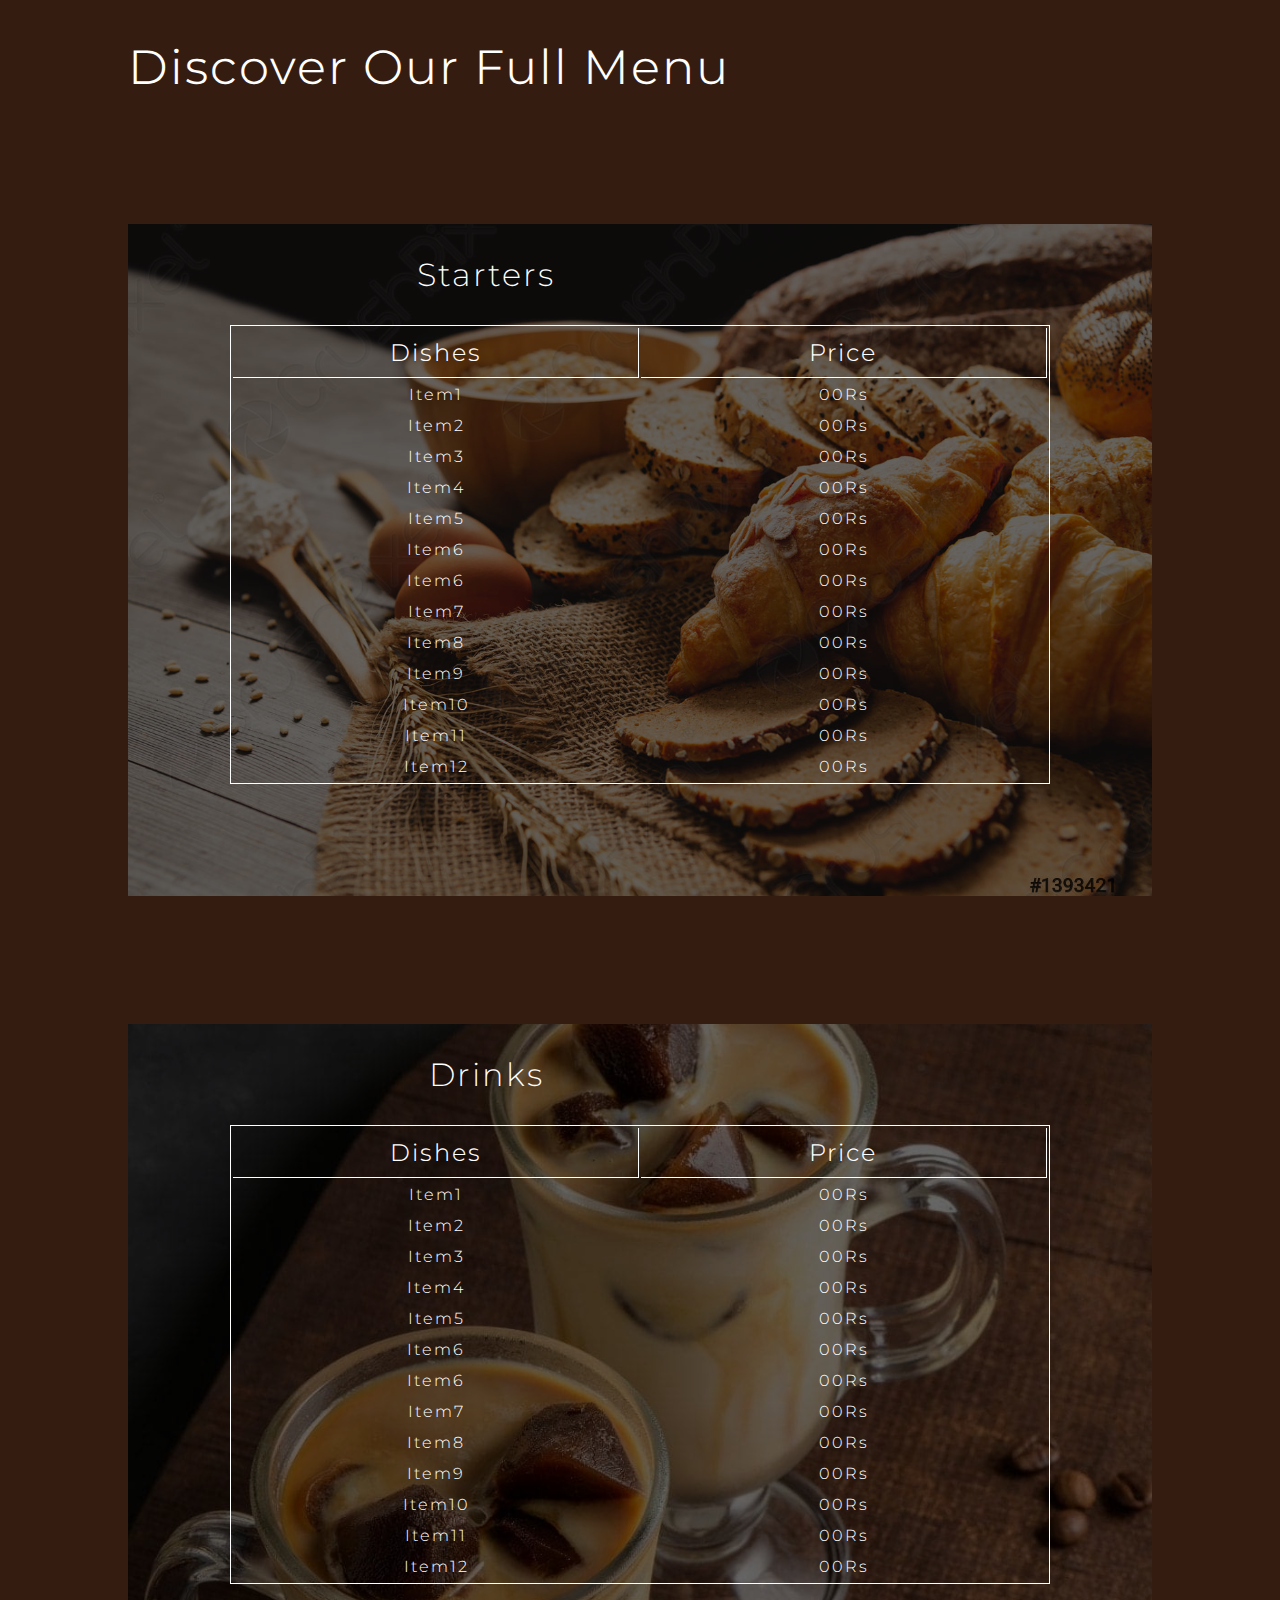
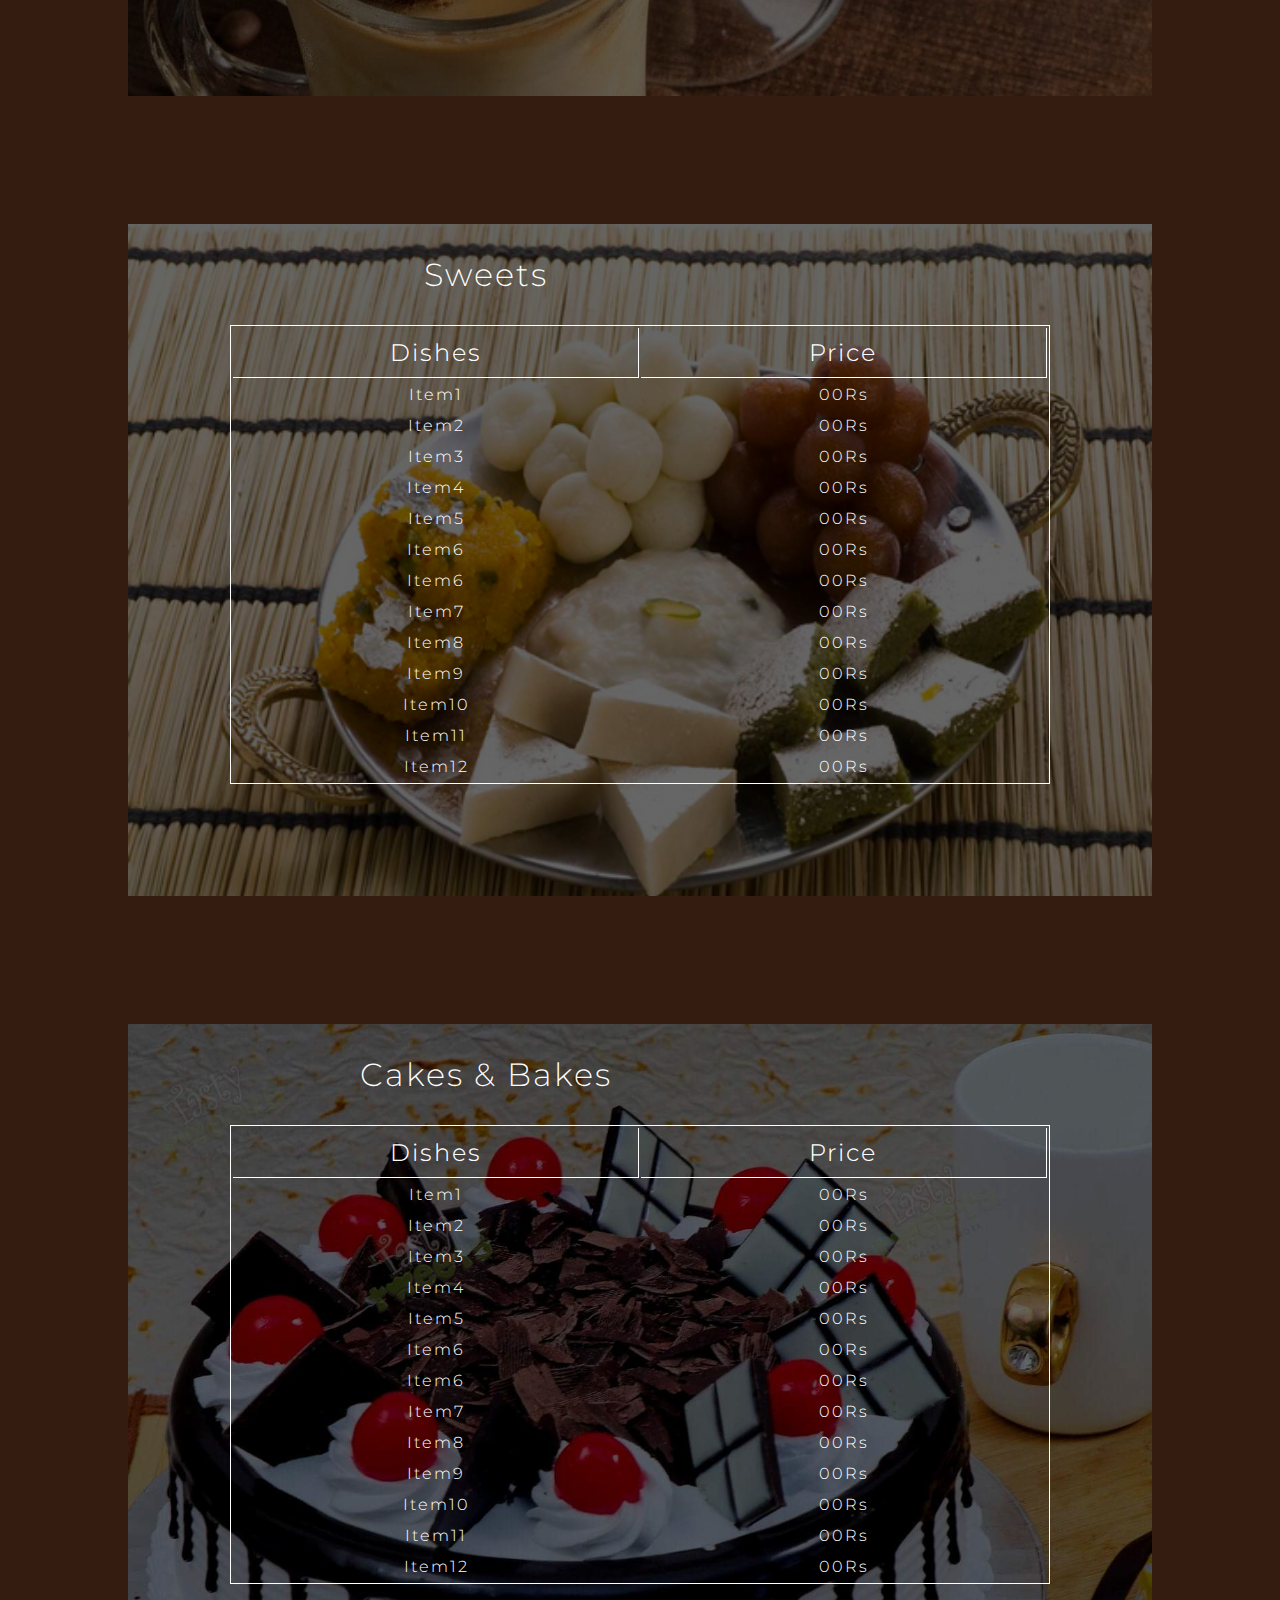
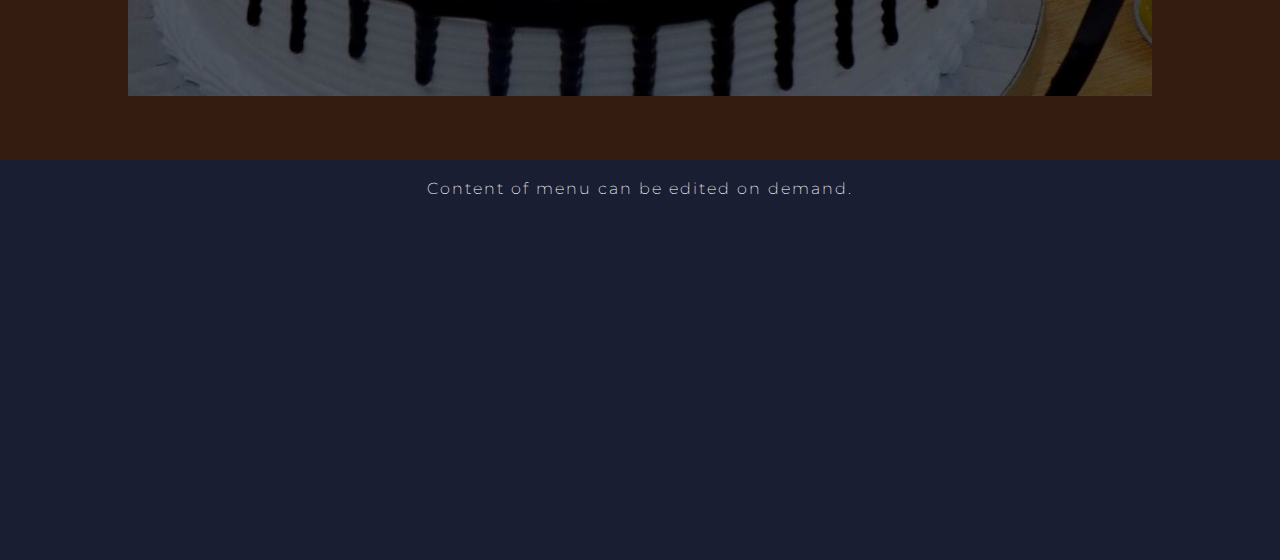
<file: Menu.html>
<!DOCTYPE html>
<html lang="en">
<head>
      <meta charset="UTF-8">
      <meta name="viewport" content="width=device-width, initial-scale=0.5"/>
      <link rel="stylesheet" href="MenuPage.css">
      <link href="https://fonts.googleapis.com/css2?family=Montserrat:wght@158;400&display=swap" rel="stylesheet">
      <title>Menu</title>
</head>
<body>
    <section>
          <h1>Discover Our Full Menu</h1>            
      <div class="Box1" id="starters">
            <h1>Starters</h1>
            <table>
                  <tr>
                        <th>Dishes</th>
                        <th>Price</th>
                  </tr>
                  <div id="#hline"></div>
                  <tr>
                        <td>Item1</td>
                        <td>00Rs</td>                        
                  </tr>
                  <tr>
                        <td>Item2</td>
                        <td>00Rs</td>
                  </tr>
                 <tr>
                        <td>Item3</td>
                        <td>00Rs</td>
                 </tr>
                 <tr>
                        <td>Item4</td>
                        <td>00Rs</td>
                 </tr>
                       <tr>
                        <td>Item5</td>
                        <td>00Rs</td>                        
                  </tr>
                  <tr>
                        <td>Item6</td>
                        <td>00Rs</td>
                  </tr>
                 <tr>
                        <td>Item6</td>
                        <td>00Rs</td>
                 </tr>
                 <tr>
                        <td>Item7</td>
                        <td>00Rs</td>
                 </tr>
                 <tr>
                        <td>Item8</td>
                        <td>00Rs</td>                        
                  </tr>
                  <tr>
                        <td>Item9</td>
                        <td>00Rs</td>
                  </tr>
                 <tr>
                        <td>Item10</td>
                        <td>00Rs</td>
                 </tr>
                 <tr>
                        <td>Item11</td>
                        <td>00Rs</td>
                 </tr>
                      <tr>
                        <td>Item12</td>
                        <td>00Rs</td>                        
                  </tr>
                                                  
            </table>
      </div>
      <div class="Box1" id="drinks">
            <h1>Drinks</h1>
                      <table>
                  <tr>
                        <th>Dishes</th>
                        <th>Price</th>
                  </tr>
                  <div id="#hline"></div>
                  <tr>
                        <td>Item1</td>
                        <td>00Rs</td>                        
                  </tr>
                  <tr>
                        <td>Item2</td>
                        <td>00Rs</td>
                  </tr>
                 <tr>
                        <td>Item3</td>
                        <td>00Rs</td>
                 </tr>
                 <tr>
                        <td>Item4</td>
                        <td>00Rs</td>
                 </tr>
                       <tr>
                        <td>Item5</td>
                        <td>00Rs</td>                        
                  </tr>
                  <tr>
                        <td>Item6</td>
                        <td>00Rs</td>
                  </tr>
                 <tr>
                        <td>Item6</td>
                        <td>00Rs</td>
                 </tr>
                 <tr>
                        <td>Item7</td>
                        <td>00Rs</td>
                 </tr>
                 <tr>
                        <td>Item8</td>
                        <td>00Rs</td>                        
                  </tr>
                  <tr>
                        <td>Item9</td>
                        <td>00Rs</td>
                  </tr>
                 <tr>
                        <td>Item10</td>
                        <td>00Rs</td>
                 </tr>
                 <tr>
                        <td>Item11</td>
                        <td>00Rs</td>
                 </tr>
                      <tr>
                        <td>Item12</td>
                        <td>00Rs</td>                        
                  </tr>
                                          
            </table>

      </div>
      <div class="Box1" id="sweets">
            <h1>Sweets</h1>
                              <table>
                  <tr>
                        <th>Dishes</th>
                        <th>Price</th>
                  </tr>
                  <div id="#hline"></div>
                  <tr>
                        <td>Item1</td>
                        <td>00Rs</td>                        
                  </tr>
                  <tr>
                        <td>Item2</td>
                        <td>00Rs</td>
                  </tr>
                 <tr>
                        <td>Item3</td>
                        <td>00Rs</td>
                 </tr>
                 <tr>
                        <td>Item4</td>
                        <td>00Rs</td>
                 </tr>
                       <tr>
                        <td>Item5</td>
                        <td>00Rs</td>                        
                  </tr>
                  <tr>
                        <td>Item6</td>
                        <td>00Rs</td>
                  </tr>
                 <tr>
                        <td>Item6</td>
                        <td>00Rs</td>
                 </tr>
                 <tr>
                        <td>Item7</td>
                        <td>00Rs</td>
                 </tr>
                 <tr>
                        <td>Item8</td>
                        <td>00Rs</td>                        
                  </tr>
                  <tr>
                        <td>Item9</td>
                        <td>00Rs</td>
                  </tr>
                 <tr>
                        <td>Item10</td>
                        <td>00Rs</td>
                 </tr>
                 <tr>
                        <td>Item11</td>
                        <td>00Rs</td>
                 </tr>
                      <tr>
                        <td>Item12</td>
                        <td>00Rs</td>                        
                  </tr>
  
                 </tr>                           
            </table>

      </div>
      <div class="Box1" id="cakes">
             <h1>Cakes & Bakes</h1>
                                  <table>
                  <tr>
                        <th>Dishes</th>
                        <th>Price</th>
                  </tr>
                  <div id="#hline"></div>
                  <tr>
                        <td>Item1</td>
                        <td>00Rs</td>                        
                  </tr>
                  <tr>
                        <td>Item2</td>
                        <td>00Rs</td>
                  </tr>
                 <tr>
                        <td>Item3</td>
                        <td>00Rs</td>
                 </tr>
                 <tr>
                        <td>Item4</td>
                        <td>00Rs</td>
                 </tr>
                       <tr>
                        <td>Item5</td>
                        <td>00Rs</td>                        
                  </tr>
                  <tr>
                        <td>Item6</td>
                        <td>00Rs</td>
                  </tr>
                 <tr>
                        <td>Item6</td>
                        <td>00Rs</td>
                 </tr>
                 <tr>
                        <td>Item7</td>
                        <td>00Rs</td>
                 </tr>
                 <tr>
                        <td>Item8</td>
                        <td>00Rs</td>                        
                  </tr>
                  <tr>
                        <td>Item9</td>
                        <td>00Rs</td>
                  </tr>
                 <tr>
                        <td>Item10</td>
                        <td>00Rs</td>
                 </tr>
                 <tr>
                        <td>Item11</td>
                        <td>00Rs</td>
                 </tr>
                      <tr>
                        <td>Item12</td>
                        <td>00Rs</td>                        
                  </tr>
                                           
            </table>

      </div>
    </section>
    <footer>
          <br><center><p>Content of menu can be edited on demand.</p></center>
    </footer>
</body>
</html>
</file>
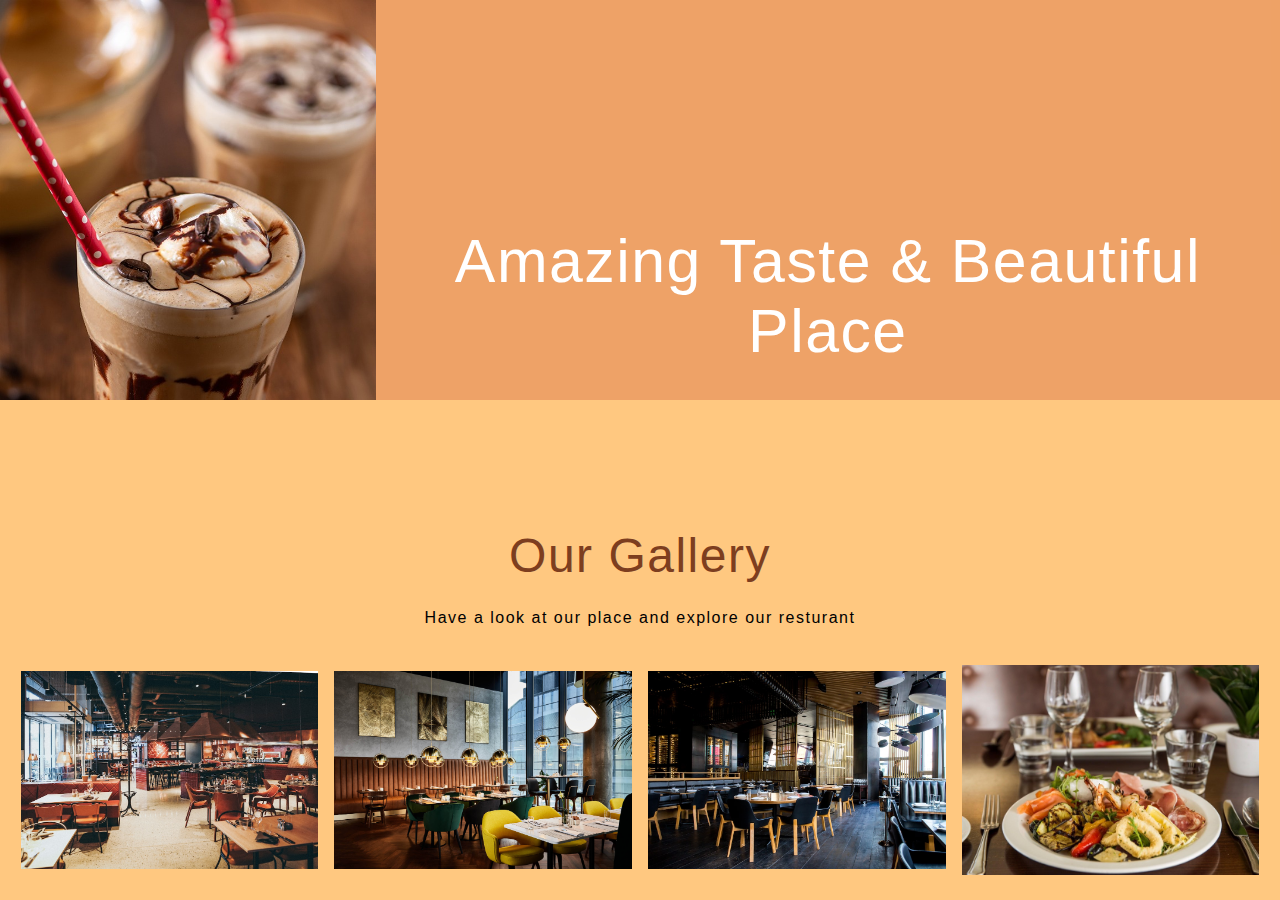
<file: OurGallery.html>
<!DOCTYPE html>
<html>
      <meta name="viewport" content="width= device-width, initial-scale=0.5">
      <head>
            <link rel="preconnect" href="https://fonts.googleapis.com">
            <link rel="preconnect" href="https://fonts.gstatic.com" crossorigin>
            <link rel="stylesheet" href="OurGallery.css">
            <script src="Slider.js"></script>
      </head>
      <body>
            <header>
                  <div id="half"></div>
                  <div id="2half"><h6>Amazing Taste & Beautiful Place</h6></div>
            </header>
                       
            <h1 id="heading">Our Gallery</h1>
            <p id="subheading">Have a look at our place and explore our resturant</p>
            <div class="row">                
                  <div class="column">
                        <img src="Photo1.jpg" style="width:100%" onclick="openModal();currentSlide(1)" class="hover-shadow cursor">
                  </div>
                  
                  <div class="column">
                        <img src="Photo2.jpg" style="width:100%" onclick="openModal();currentSlide(2)" class="hover-shadow cursor">
                  </div>
                  
                  <div class="column">
                        <img src="Photo3.jpg" style="width:100%" onclick="openModal();currentSlide(3)" class="hover-shadow cursor">
                  </div>
                  
                  <div class="column">
                        <img src="Photo4.jpg" style="width:100%" onclick="openModal();currentSlide(3)" class="hover-shadow cursor">
                  </div>
              
            </div>
            
            <div id="myModal" class="modal">
                  <span class="close cursor" onclick="closeModal()">&times;</span>
                  <div class="modal-content">
                        
                        <div class="mySlides">
                              <div class="numbertext">1 / 4</div>
                              <img src="Photo1.jpg" style="width:100%">
                        </div>
                        
                        <div class="mySlides">
                              <div class="numbertext">2 / 4</div>
                              <img src="Photo2.jpg" style="width:100%">
                        </div>
                        
                        <div class="mySlides">
                              <div class="numbertext">3 / 4</div>
                              <img src="Photo3.jpg" style="width:100%">
                        </div> 
                        
                         <div class="mySlides">
                              <div class="numbertext">4 / 4</div>
                              <img src="Photo4.jpg" style="width:100%">
                        </div> 
                        
                        <a class="prev" onclick="plusSlides (-1)">&#10094;</a> 
                        <a class="next" onclick="plusSlides (1)">&#10095;</a>
                        <div class="caption-container">
                              <p id="caption"></p>
                        </div>
                        
                        
                        <div class="column">
                              <img class="demo cursor" src="Photo1.jpg" style="width:100%" onclick="currentSlide(1)" alt="Dinning Area No.1">
                        </div>
                        
                        
                        <div class="column">
                              <img class="demo cursor" src="Photo2.jpg" style="width:100%" onclick="currentSlide(2)" alt="Dinning Area No. 2">
                        </div>
                        
                        
                        <div class="column">
                              <img class="demo cursor" src="Photo3.jpg" style="width:100%" onclick="currentSlide(3)" alt="Dinning Area No.3">
                        </div>
                        
                        
                          <div class="column">
                              <img class="demo cursor" src="Photo4.jpg" style="width:100%" onclick="currentSlide(3)" alt="Dinning Area No.3">
                        </div>
                        
                        
                  </div>
            </div>
            
            
                                         
      </body>
</html>
</file>
<file: MenuPage.css>
*{margin: 0;padding: 0;
box-sizing: border-box;
font-family: 'Montserrat', sans-serif;
letter-spacing: 2px;
}

body{
      background: #341c11;
      color: white;
      display: list-item;
      list-style: none;
      align-items: center;
      justify-content: center;
      align-items: center;
}

h1{
      font-size: 3rem;
      font-weight: 350;
      /*text-align: center;*/
      margin: 3% 40% 0 10%;
}
.Box1{
      width: 80%;
      height: 42rem;
     /* background: rgba(0,0,0,0.7) url("Background4.jpg");
      background-blend-mode: darken;
      background-size: cover;*/
      margin : 10% 10% 5% 10%;
}
.Box1 h1{ text-align: center;
font-size: 2rem; 
font-weight: 270;
padding: 3% ;}

footer{
      background: #1a1e33;
      width: 100%;
      height: 25rem;
}
table{width: 80%; 
border: 1px solid white;
margin: 0% 10% 20% 10%;}


th{ width: 50%;
border-bottom: 1px solid white;
border-right: 1px solid white;
font-weight: 320;
margin: 0;
padding: 10px;
font-size: 1.5rem;}

td{ width: 50%;
/*border-left: 1px solid white;*/
font-weight: 300;
margin: 0;
padding: 5px;
font-size: 1rem;
text-align: center;}

#hline{
      width: 100%;
      height: 1px solid white;
}

#starters{
      background: rgba(0,0,0,0.6) url("Background4.jpg");
      background-blend-mode: darken;
      background-size: cover;
}
#drinks{
      background: rgba(0,0,0,0.6) url("Background5.jpg");
      background-blend-mode: darken;
      background-size: cover;
}

#sweets{
      background: rgba(0,0,0,0.6) url("Background6.jpg");
      background-blend-mode: darken;
      background-size: cover;
}
#cakes{
      background: rgba(0,0,0,0.6) url("Background7.jpg");
      background-blend-mode: darken;
      background-size: cover;
}

p{
      font-weight: 200;
}
</file>
<file: OurGallery.css>
body {
                  margin: 0;
                  background: #ffc880;
            }

            * {
                  box-sizing: border-box;
                  margin: 0;
                  padding: 0;
                  font-family: 'Montserrat', sans-serif;
                  font-weight: 350;
                  letter-spacing: 1.5px;
                  
            }
            
            
            #heading{ color: #7d3e1f;
            font-size: 3rem;
            font-weight: 350;
            padding: 10% 0% 2% 0%;
            text-align: center;}
            
            #subheading{
                  text-align: center;
                  padding: 0% 0% 2% 0%;
            }
            header{
                  width: 100%;
                  height: 25rem;
                  background: #eb9b62da;
                
                  display: flex;
            }
            
            #half{
                  width: 30%;
                  height: 25rem;
                  background: url("half.jpg");
                  background-size: cover;
                  float: left;
                  font-size: 4rem;
                  color: white;
            }
            #2half{
                  width: 70%;
                  height: 25rem;
                  float: right;
                  color: white;
            }
            
            h6{
                  color: white;
                  font-size: 3.8rem;
                  justify-content: center;
                  align-items: center;
                  text-align: center;
                  margin: 25% 5% 15% 5%;
            }
            
            

            .row>.column {
                  padding: 0 8px;
            }
            
            .row{
            padding: 1%;
            display: flex;
            justify-content: center;
            align-items: center;
            }

            .row:after {
                  content: "";
                  display: table;
                  clear: both;
            }

            .column {
                  float: left;
                  width: 40%;
                  display: flex;
                  padding : 25% 10% 10% 10%;
                  justify-content: center;
                  align-items: center;
            }

            /* This is for modal background */
            .modal {
                  display: none;
                  position: fixed;
                  z-index: 1;
                  padding-top: 100px;
                  left: 0;
                  top: 0;
                  width: 100%;
                  height: 100%;
                  overflow: auto;
                  background-color: #ea9a3bc7;
            }

            .modal-content {
                  position: relative;
                  background-color: #fefefe;
                  margin: auto;
                  padding: 0;
                  width: 90%;
                  max-width: 1200px;
            }

            /* This is for close button */
            .close {
                  color: white;
                  position: absolute;
                  top: 10px;
                  right: 25px;
                  font-size: 35px;
                  font-weight: bold;
            }

            .close:hover,
            .close:focus {
                  color: #999;
                  text-decoration: none;
                  cursor: pointer;
            }

            .mySlides {
                  display: none;
            }

            .cursor {
                  cursor: pointer
            }

            /* This is for next & prev buttons */
            .prev,
            .next {
                  cursor: pointer;
                  position: absolute;
                  top: 50%;
                  width: auto;
                  padding: 16px;
                  margin-top: -50px;
                  color: white;
                  font-weight: bold;
                  font-size: 20px;
                  transition: 0.6s ease;
                  border-radius: 0 3px 3px 0;
                  user-select: none;
                  -webkit-user-select: none;
            }

            .next {
                  right: 0;
                  border-radius: 3px 0 0 3px;
            }

            .prev:hover,
            .next:hover {
                  background-color: rgba(0, 0, 0, 0.8);
            }

            .numbertext {
                  color: #f2f2f2;
                  font-size: 12px;
                  padding: 8px 12px;
                  position: absolute;
                  top: 0;
            }

            img {
                  margin-bottom: -4px;
            }

            .caption-container {
                  text-align: center;
                  background-color: #7d3e1f;
                  padding: 2% 15%;
                  color: white;
            }

            .demo {
                  opacity: 0.6;
            }

            .active,
            .demo:hover {
                  opacity: 1;
            }

            img.hover-shadow {
                  transition: 0.3s
            }

            .hover-shadow:hover {
                  box-shadow: 0 4px 8px 0 rgba (0, 0, 0, 0.2), 0 6px 20px 0 rgba (0, 0, 0, 0.19)
            }
</file>
